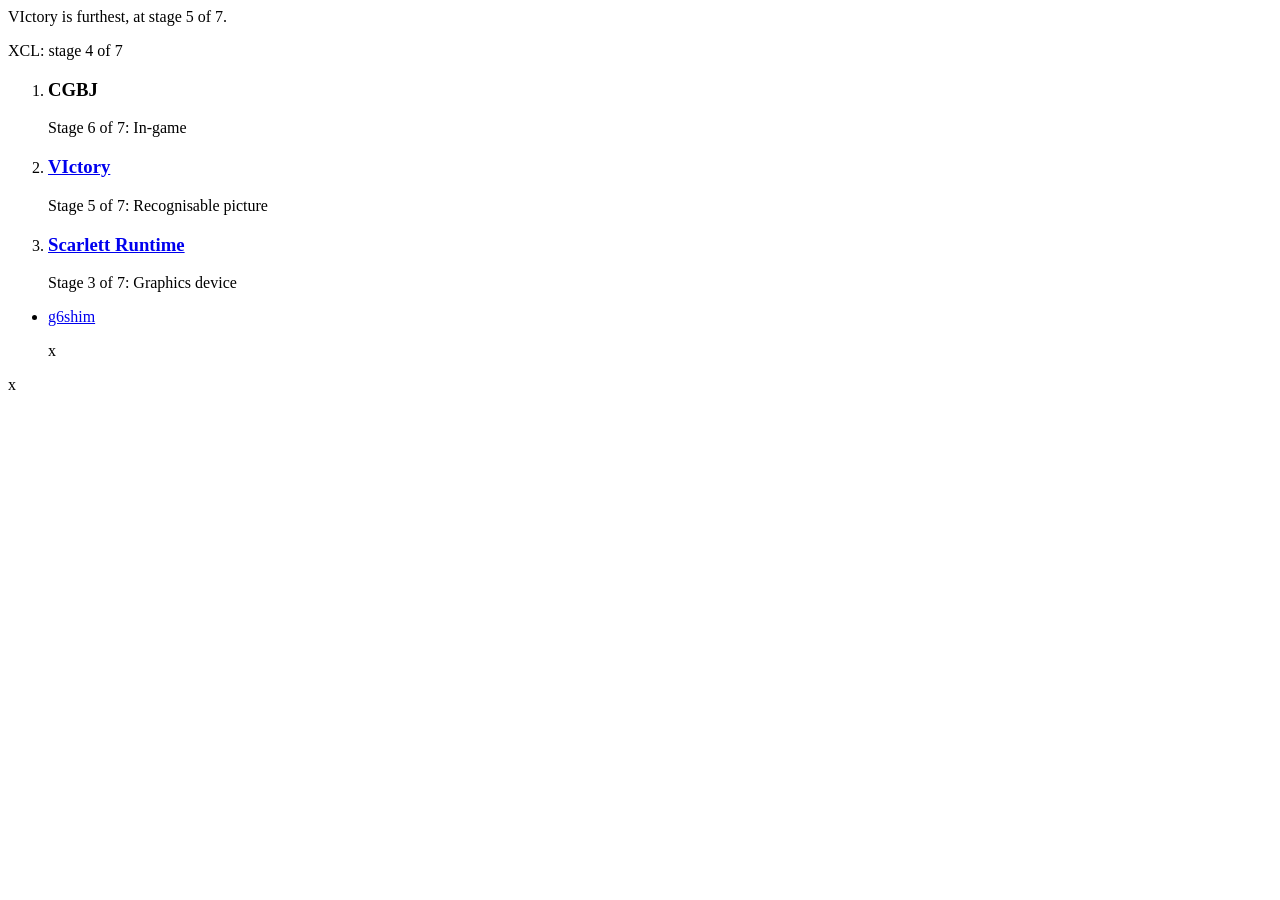
<file: tests/fixtures/vuyp.html>
<html><body><p>VIctory is furthest, at stage&nbsp;5&nbsp;of&nbsp;7.</p><p>XCL: stage 4 of 7</p><ol class='board'><li class='board__row'><div class='board__who'><h3>CGBJ</h3><p class='label'>Stage 6 of 7: In-game</p></div></li><li class='board__row'><div class='board__who'><h3><a href='https://github.com/marvisak/VIctory'>VIctory</a></h3><p class='label'>Stage 5 of 7: Recognisable picture</p></div></li><li class='board__row'><div class='board__who'><h3><a href='https://github.com/newdev/scarlett-runtime'>Scarlett Runtime</a></h3><p class='label'>Stage 3 of 7: Graphics device</p></div></li></ol><ul class='pairs'><li><a href='https://github.com/gookie-dev/g6shim'>g6shim</a><p>x</p></li></ul><time datetime='2026-11-24T11:49:00Z'>x</time></body></html>
</file>
